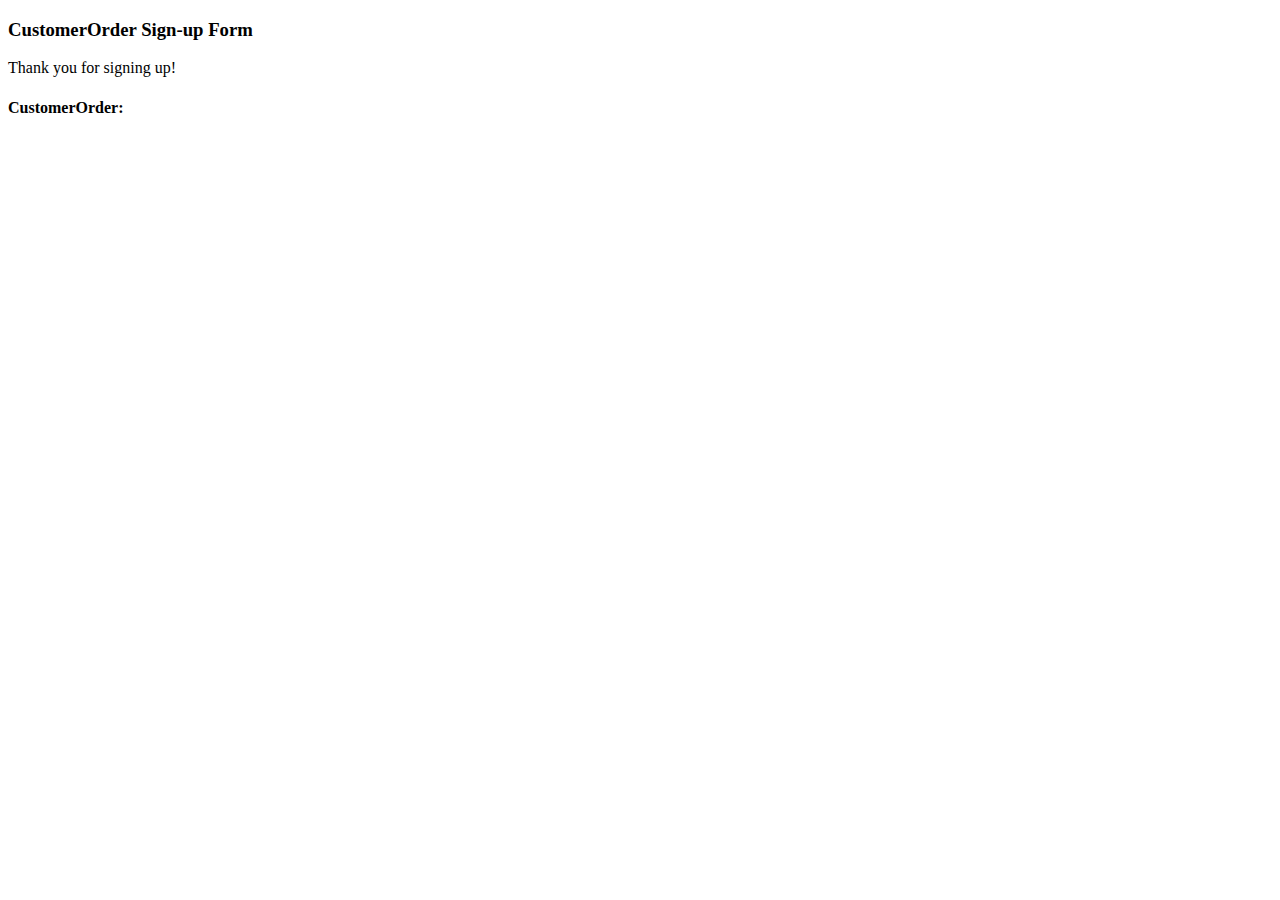
<file: src/main/resources/templates/customerOrderList/result.html>
<!DOCTYPE html>
<html xmlns:th="http://www.thymeleaf.org">
<head>
<title>Customer Order Sign-Up</title>
<meta http-equiv="Content-Type" content="text/html; charset=UTF-8" />
</head>
<body>
	<h3>CustomerOrder Sign-up Form</h3>
	<p>Thank you for signing up!</p>
	<h4>CustomerOrder:</h4>
	<p th:text="${firstName}" />
	<p th:text="${lastName}" />
	<p th:text="${email}" />
	<p th:text="${phoneNumber}" />
	<p th:text="${timeOfOrder}" />
	<p th:text="${numberOfOrder}" />
</body>
</html>
</file>
